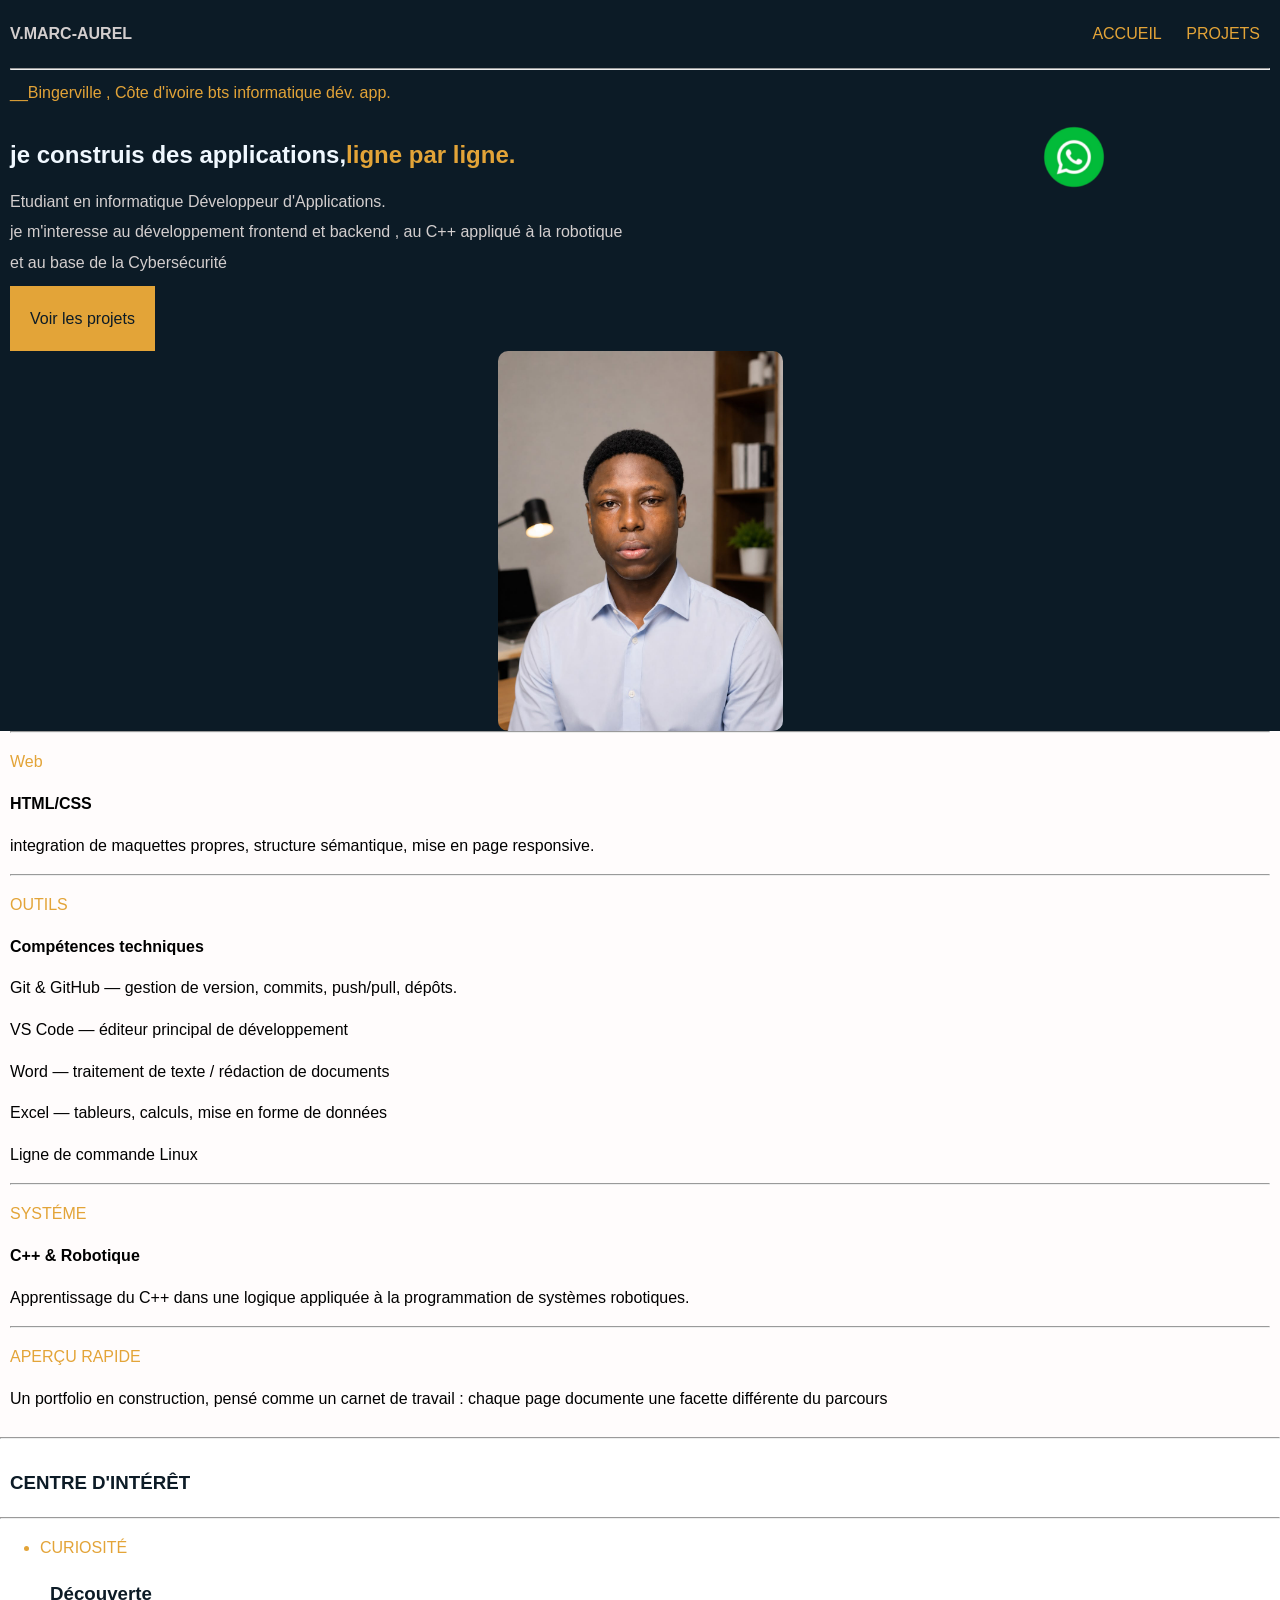
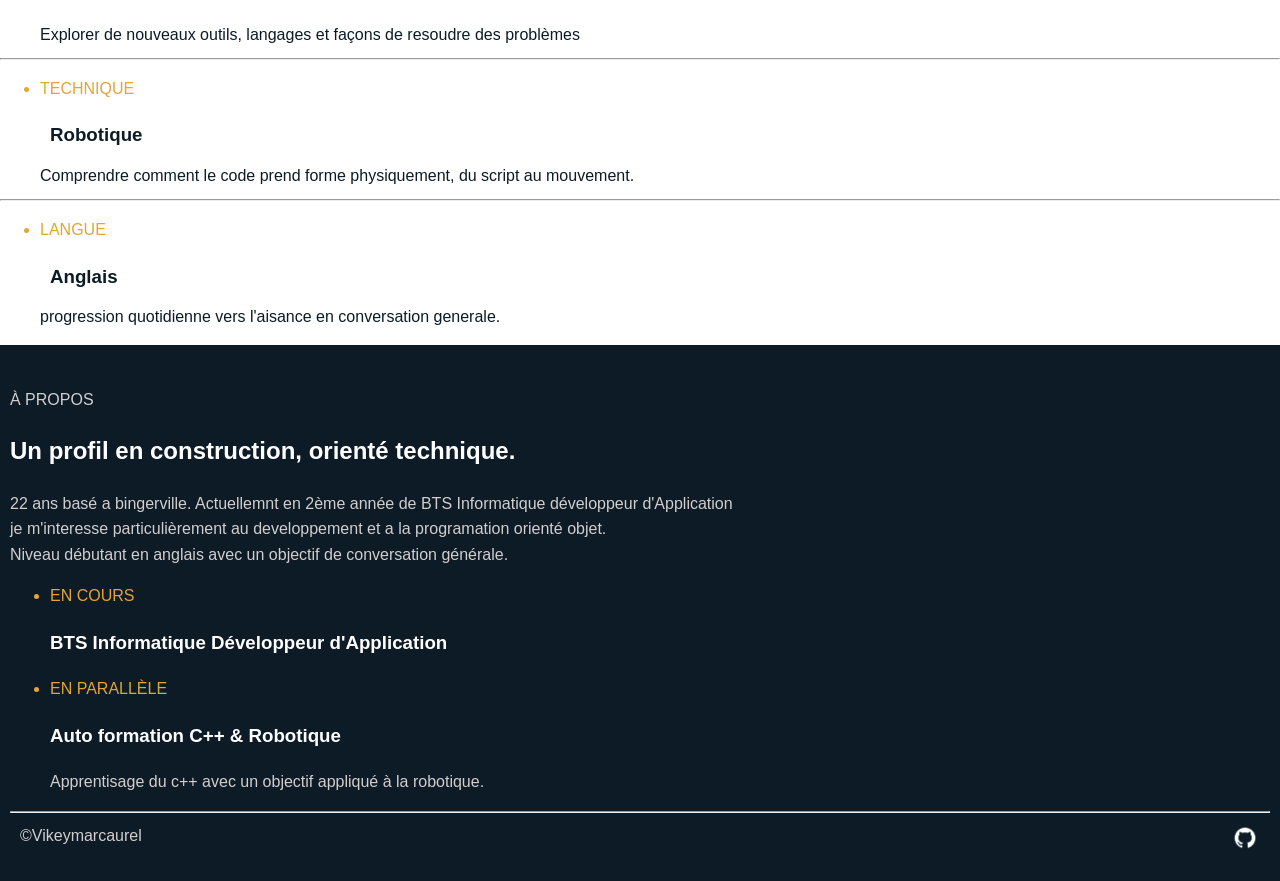
<file: portfolio/index.html>
<!doctype html>
<html lang="fr">
    <head>
    <meta charset="UTF-8" />
    <meta name="viewport" content="width=device-width, initial-scale=1.0" />
    <title>Portfolio</title>
    <link rel="stylesheet" href="css/index.css" />
    </head>

    <body>
    <div class="color1">
        <header>
        <h4>V.MARC-AUREL</h4>
        <nav class="menuDeroulant" id="menu">
            <a href="index.html">ACCUEIL</a>
            <a href="Projet.html">PROJETS</a>
            
        </nav>
        </header>
        <hr />
        <section>
            <p class="c1">__Bingerville , Côte d'ivoire bts informatique dév. app.</p>
            <div class="logo">
    
        <a href="https://wa.me/2250749044906" target="_blank"><img src="logowhat.png" alt="logowhatsapp" class="logowhat"></a>
        </div>
            <h2>je construis des applications,<strong>ligne par ligne.</strong></h2>
            <p class="text">Etudiant en informatique Développeur d'Applications.</p>
            <p class="text">je m'interesse au développement frontend et backend , au C++ appliqué à la robotique</p>
            <p class="text">et au base de la Cybersécurité</p>
        </section>
            <div class="buttoncolle">
                <a href="Projet.html" class="color">Voir les projets</a>
               
            </div>
            <div class="image">
                <img src="portrait.jpeg" alt=" photo de moi" />
            </div>
            
    </div>

    <div class="header2">
        <hr />
        <p  class="color3">Web</p>
        <strong>HTML/CSS</strong>
        <p>integration de maquettes propres, structure sémantique, mise en page responsive.</p>
        <hr />

        <div>
            <p class="color3">OUTILS</p>
            <strong>Compétences techniques</strong>
            <p>Git & GitHub — gestion de version, commits, push/pull, dépôts.</p>
            <p>VS Code — éditeur principal de développement</P>
            <p>Word — traitement de texte / rédaction de documents</p>
            <p>Excel — tableurs, calculs, mise en forme de données</P>
            <p>Ligne de commande Linux</P>
        </div>
        <hr />
        <p class="color3">SYSTÉME</p>
        <strong>C++ & Robotique</strong>
        <p>Apprentissage du C++ dans une logique appliquée à la programmation de systèmes robotiques.</p>
        <hr>
        <p class="color3">APERÇU RAPIDE</p>
        <p>Un portfolio en construction, pensé comme un carnet de travail : chaque page documente une facette différente du parcours</p>
        
    </div>
    <hr>
        
        <div class="blanc">
            <section>
                <h3>CENTRE D'INTÉRÊT</h3>
                <hr>
            <ul>
            <li>CURIOSITÉ</li>
            <h3 class="color02">Découverte</h3>
            <p>Explorer de nouveaux outils, langages et façons de resoudre des problèmes</p>
        </ul>
        <hr>
        <ul>
            <li>TECHNIQUE</li>
            <h3 class="color02">Robotique</h3>
            <p>Comprendre comment le code prend forme physiquement, du script au mouvement.</p>
        </ul>
        <hr>
        <ul>
            <li>LANGUE</li>
            <h3 class="color02">Anglais</h3>
            <p class="dernierp">progression quotidienne vers l'aisance en conversation generale.</p>
        </ul>
        </section>
        </div>
        <div  class="main2">
        <div>
            <p>À PROPOS</p>
        <h2 class="color01">Un profil en construction, orienté technique.</h2>
        <p>22 ans basé a bingerville. Actuellemnt en 2ème année de BTS Informatique développeur d'Application  
            <br>
            je m'interesse particulièrement au developpement et a la programation orienté objet.
            <br>
            Niveau débutant  en anglais avec un objectif de conversation générale.
        </p>
        <table class="table0">
            <ul>
            <li>EN COURS</li>
            <h3 class="color01">BTS Informatique Développeur d'Application</h3>
        </ul>
        <ul>
            <li>EN PARALLÈLE</li>
            <h3 class="color01">Auto formation C++ & Robotique</h3>
            <p>Apprentisage du c++ avec un objectif appliqué à la robotique.</p>
        </ul>
        </table>

        </div>
        <hr>
            <div class="fin"> 

        <footer>
            ©Vikeymarcaurel
        </footer>
        <footer >
            <a href="https://github.com/VikeyMarcAurel/portfolio-projets-"  target="_blank"><img src="logoGithub.png" alt="logo Github" class="logogit"></a>
        </footer>
    </div>

    </div>
    
    </body>
</html>
</file>
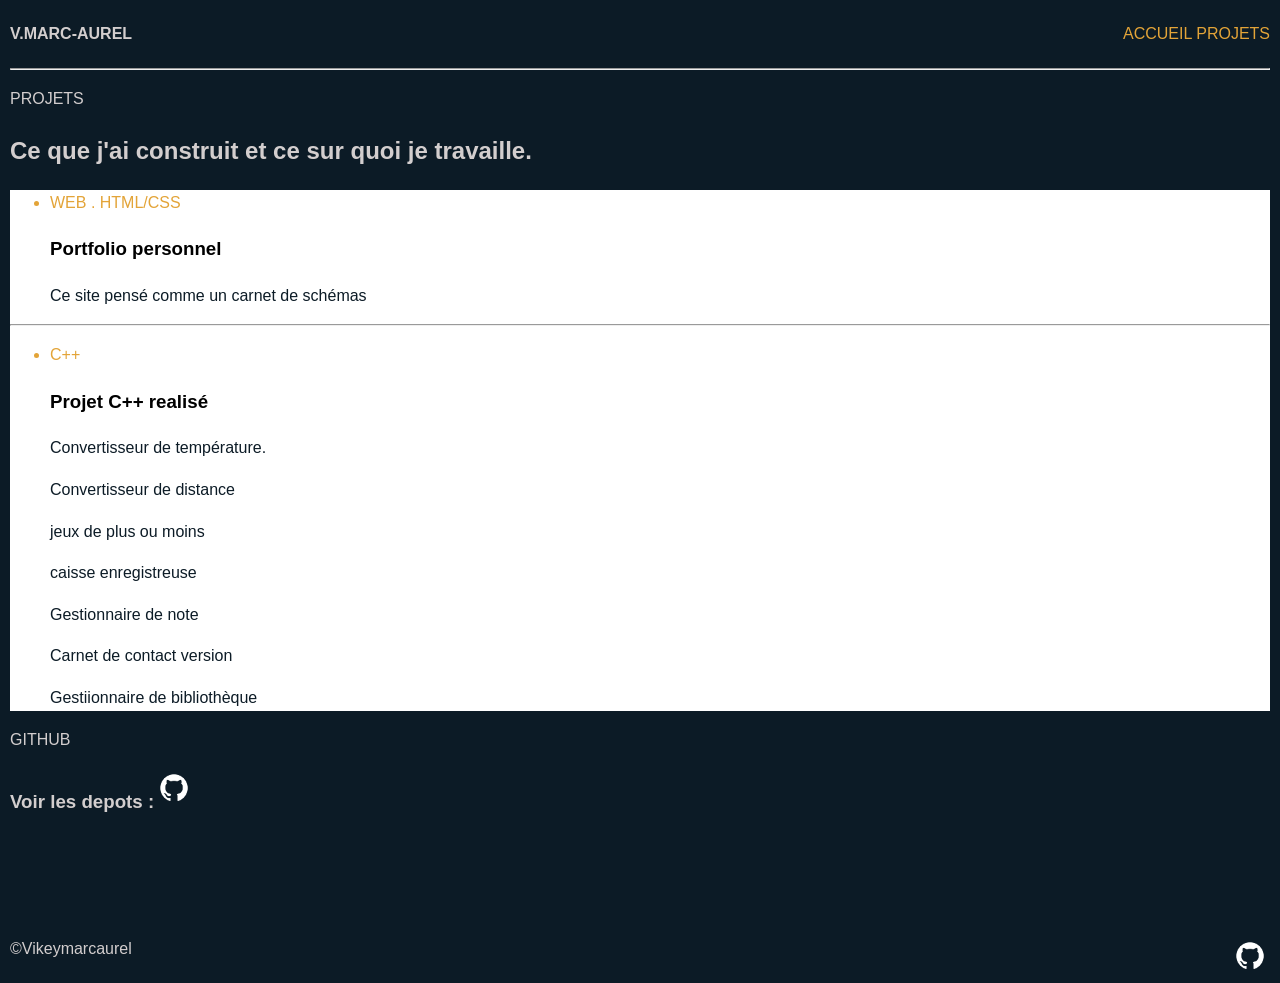
<file: portfolio/Projet.html>
<!DOCTYPE html>
<html lang="fr">
<head>
    <meta charset="UTF-8">
    <meta name="viewport" content="width=device-width, initial-scale=1.0">
    <title>Projets</title>
    <link rel="stylesheet" href="css/projet.css">
</head>
<body>
    <div class="color1">
        <header>
        <h4>V.MARC-AUREL</h4>
        <nav class="menuDeroulant" id="menu">
            <a href="index.html">ACCUEIL</a>
            <a href="Projet.html">PROJETS</a>
        </nav>
        </header>
        <hr>
        <div>
            <p>PROJETS</p>
        <h2 class="color01">Ce que j'ai construit et ce sur quoi je travaille.</h2>
        </div>
        
        <div class="blanc">
            <section>
            <ul>
            <li>WEB . HTML/CSS</li>
            <h3 class="color02">Portfolio personnel</h3>
            <p>Ce site pensé comme un carnet de schémas  </p>
        </ul>
        <hr>
        <ul>
            <li>C++</li>
            <h3 class="color02">Projet C++ realisé</h3>
            <p>Convertisseur de température.</p>
            <p>Convertisseur de distance</p>
            <p>jeux de plus ou moins</p>
            <p>caisse enregistreuse</p>
            <p>Gestionnaire de note</p>
            <p>Carnet de contact version</p>
            <p>Gestiionnaire de bibliothèque</p>
        </ul>
        </section>
        </div>

        <p>GITHUB</p>
        <div class="depot">
            <h3>Voir les depots : </h3>
            <a href="https://github.com/VikeyMarcAurel/portfolio-projets-"  target="_blank"><img src="logoGithub.png" alt="logo Github" class="logogit"></a>
        </div>
        
        <div class="fin">
            ©Vikeymarcaurel
        <footer>
            <a href="https://github.com/VikeyMarcAurel/portfolio-projets-"><img src="logoGithub.png" alt="logogit" class="logogit"></a>
        </footer>
    </div>

</body>
</html>
</file>
<file: portfolio/css/index.css>
body{
    box-sizing: border-box;
    margin: 0%;
    padding: 0%;
    line-height: 1.6;
    width: 100%;
    overflow-x: hidden;
    font-family: 'Inter', sans-serif;
    background-color: #0C1B26;
    color: rgb(211, 206, 206);
}

*{
    box-sizing: border-box;
}


header {
    width: 100%;
    display: flex;
    align-items:center;
    justify-content: space-between;
    
    
}

header nav a{
    text-decoration: none;
    color: #E3A438;
    padding: 10px;

}

.logo{
    display: flex;
    justify-content: space-between;
    margin-right: 60px;
}
.logowhat{
    width: auto;
    height: 80px;
    position: fixed;
    margin-left: 80%;
}

.color1{
    padding: 0px 10px;


    background-color: #0C1B26

}
.c1{
    color: #E3A438;
}
section h2 {
    color: aliceblue;
}
section h2 strong{
    color: #E3A438;

}

section p{
    line-height: 0.9;
}

.buttoncolle{ display: flex;

}
.buttoncolle a{
    text-decoration: none;
    padding: 20px;
    

}
.color{
    background-color: #E3A438;
    color: #0C1B26;
    
}
:hover.color{
    background-color: #805d20;
    color: #f7f5f3;
}
.color2{
    color: #f7f5f3;
    background-color: #E3A438;
}

:hover.color2{
    background-color: #805d20;
    color: #f7f5f3;

}

.image{
    display: flex;
    justify-content: center;
}
.image img{
    height: 380px;
    width: auto;
    border-radius: 10px;
    max-width: 100%;
}
.header2 {
    background-color: rgb(255, 252, 252);
    color: black;
    padding: 0 10px ;
    padding-bottom: 10px;

}

hr {
    margin-top: 0% ;
    
}
.color3{
    color:  #E3A438;
}

.colora{
    color: black;
    border:1px solid  black;
    margin-bottom: 10px;
    border-right:1px solid  black;
    
}

:hover.colora{
    background-color: #E3A438;
    border-color: rgb(255, 253, 253);


}

.fin{
    
    display: flex;
    justify-content: space-between;

}
footer{
    padding: 10px;
}








.main2{
    padding: 10px;
}

li{
    color: #E3A438;
}

.color01{ color: white;

}

.blanc{
    background-color: white;
    padding-top: 10px;
}
.blanc h3{
    margin-left: 10px;
    color: #0C1B26;
}

.color02{
    color: black;
}

.blanc p{
    color: #0C1B26;
}
.dernierp{
    padding-bottom: 20px;
}

.fin{
    
    display: flex;
    justify-content: space-between;

}
footer{
    padding: 10px;
}
hr{
    margin: 0;
}

.logogit{
    width: auto;
    height: 30px;
}
</file>
<file: portfolio/css/projet.css>
body{
    box-sizing: border-box;
    margin: 0%;
    padding: 0%;
    line-height: 1.6;
    width: 100%;
    overflow-x: hidden;
    font-family: 'Inter', sans-serif;
    background-color: #0C1B26;
    color: rgb(211, 206, 206);
}

*{
    box-sizing: border-box;
}


header {
    width: 100%;
    display: flex;
    align-items:center;
    justify-content: space-between;
    
}

header nav a{
    text-decoration: none;
    color: #E3A438;

}

.color1{
    padding: 0px 10px;


    background-color: #0C1B26

}

li{
    color: #E3A438;
}



.blanc{
    background-color: white;
}

.color02{
    color: black;
}

.blanc p{
    color: #0C1B26;
}

.fin{
    
    display: flex;
    justify-content: space-between;
    margin-top:100px ;

}

hr{
    margin: 0;
}
button a{
    color: #0C1B26;
    padding: 45px;
}

.lelien{
    padding: 20px 30px;
    background-color: #E3A438;
    text-decoration: none;
    color: #0C1B26;
}

.logogit{
    height: 40px;
    width: auto;
    
}
.depot{
    display: flex;
}
</file>
